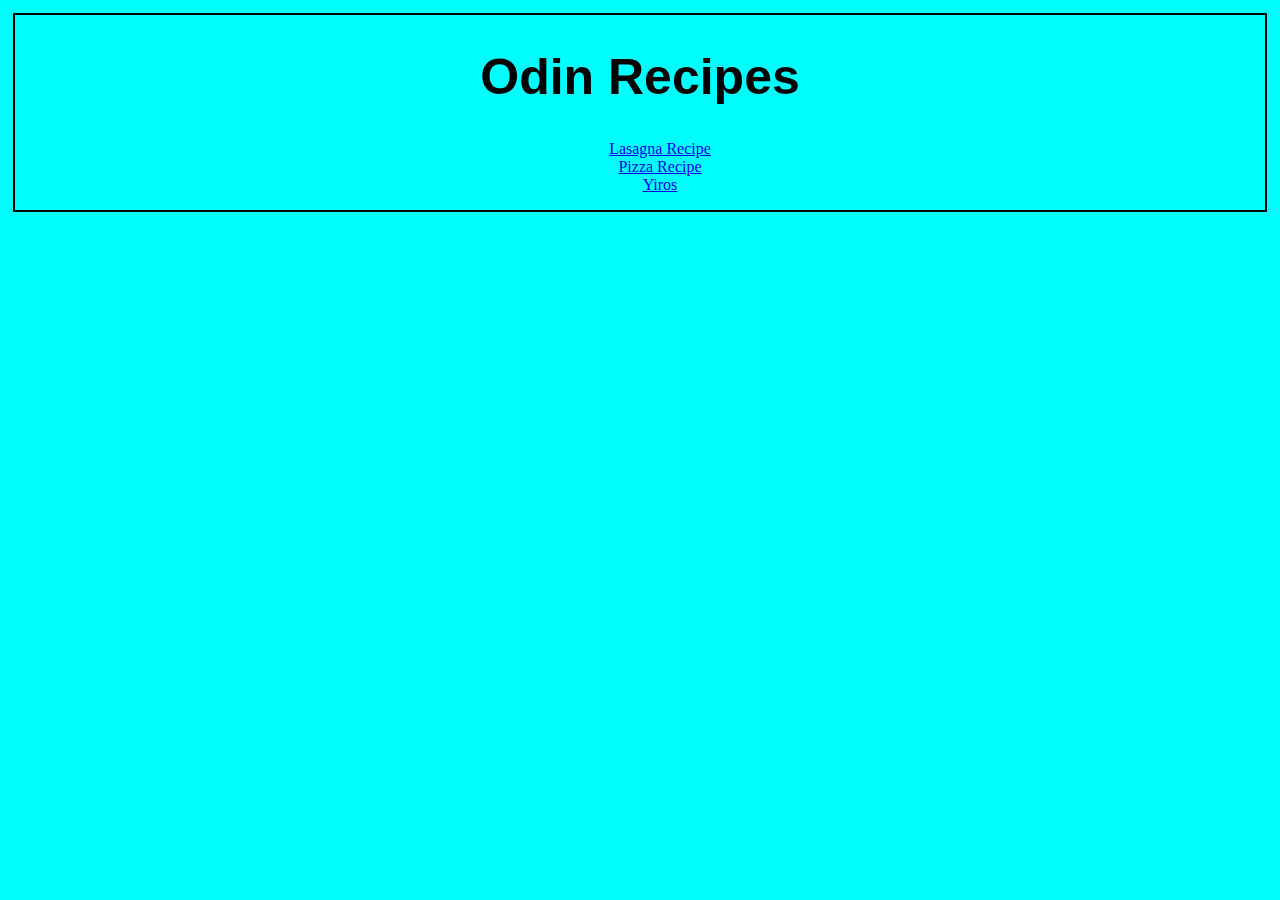
<file: index.html>
<!DOCTYPE html>
<html lang="en">
<head>
    <meta charset="UTF-8">
    <title>Odin Recipes</title>
    <link rel="stylesheet" href="style.css">
</head>
<body class="recipe">
    <h1>Odin Recipes</h1>
    <ul>
        <li><a href="./recipes/lasagna.html">
        Lasagna Recipe
        </a></li>

        <li><a href="./recipes/pizza.html">
        Pizza Recipe
        </a></li>

        <li><a href="./recipes/yiros.html">
        Yiros
        </a></li>
    </ul>
</body>
</html>
</file>
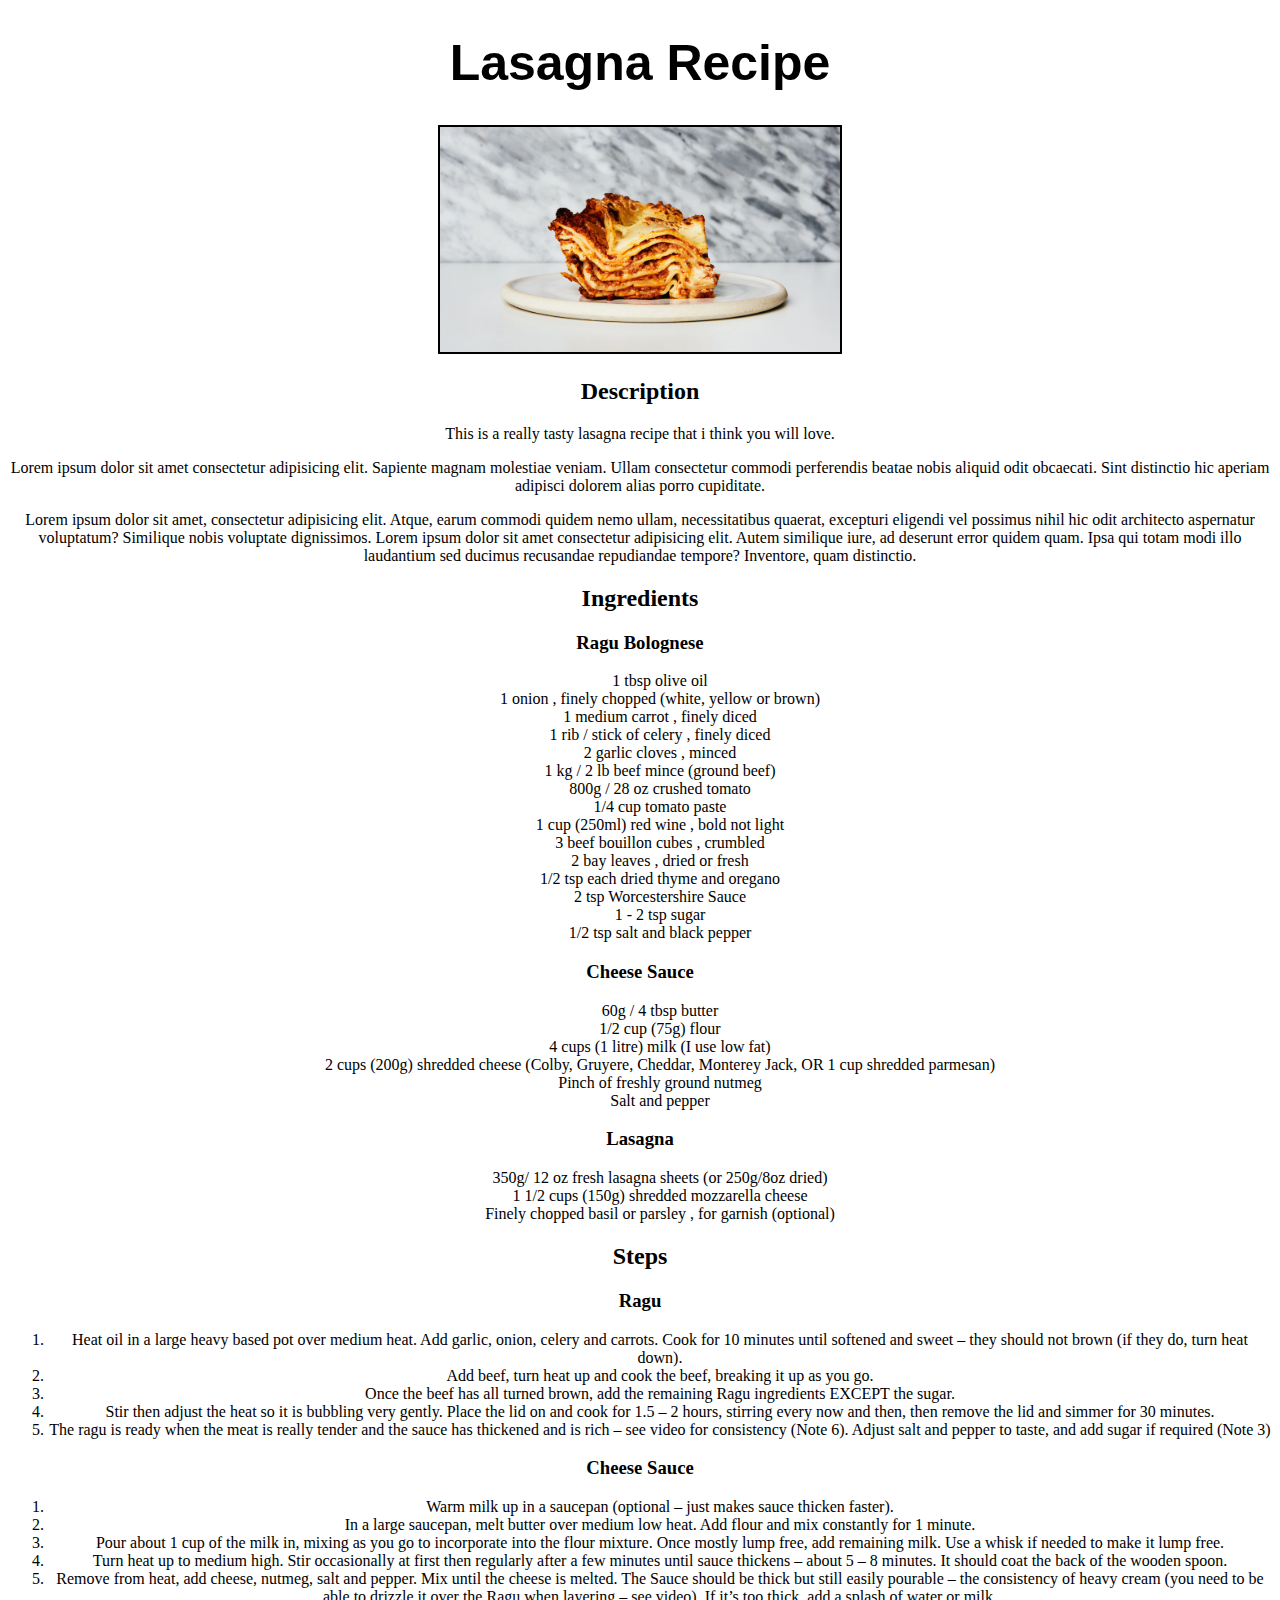
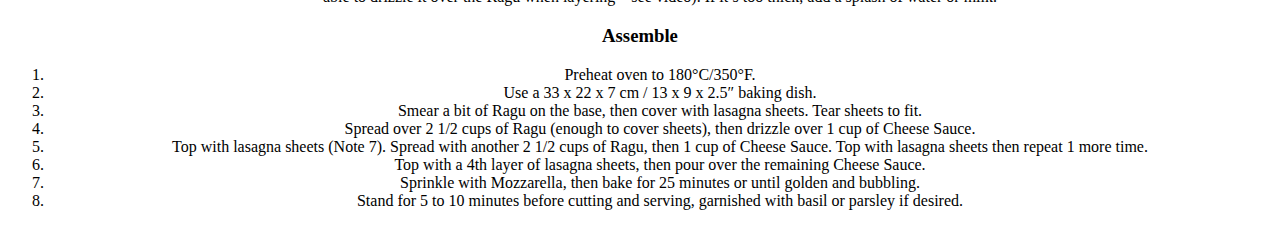
<file: recipes/lasagna.html>
<!DOCTYPE html>
<html lang="en">
    <head>
        <meta charset="UTF-8">
        <title>Lasagna Recipe</title>
        <link rel="stylesheet" href="../style.css">
    </head>
    <body>
        <h1>Lasagna Recipe</h1>
        <img class="recipe-pic" src="../images/lasagna.jpg" alt="An image of a tasty plate of lasagna">
        <h2>Description</h2>
        <p>
            This is a really tasty lasagna recipe that i think you will love.
        </p>
        <p>
            Lorem ipsum dolor sit amet consectetur adipisicing elit. Sapiente magnam molestiae veniam. Ullam consectetur commodi perferendis beatae nobis aliquid odit obcaecati. Sint distinctio hic aperiam adipisci dolorem alias porro cupiditate.
        </p>
        <p>Lorem ipsum dolor sit amet, consectetur adipisicing elit. Atque, earum commodi quidem nemo ullam, necessitatibus quaerat, excepturi eligendi vel possimus nihil hic odit architecto aspernatur voluptatum? Similique nobis voluptate dignissimos. Lorem ipsum dolor sit amet consectetur adipisicing elit. Autem similique iure, ad deserunt error quidem quam. Ipsa qui totam modi illo laudantium sed ducimus recusandae repudiandae tempore? Inventore, quam distinctio.</p>
        <h2>Ingredients</h2>
        <h3>Ragu Bolognese</h3>
        <ul>
            <li>1 tbsp olive oil</li>
            <li>1 onion , finely chopped (white, yellow or brown)</li>
            <li>1 medium carrot , finely diced</li>
            <li>1 rib / stick of celery , finely diced</li>
            <li>2 garlic cloves , minced</li>
            <li>1 kg / 2 lb beef mince (ground beef)</li>
            <li>800g / 28 oz crushed tomato</li>
            <li>1/4 cup tomato paste</li>
            <li>1 cup (250ml) red wine , bold not light</li>
            <li>3 beef bouillon cubes , crumbled</li>
            <li>2 bay leaves , dried or fresh</li>
            <li>1/2 tsp each dried thyme and oregano</li>
            <li>2 tsp Worcestershire Sauce</li>
            <li>1 - 2 tsp sugar</li>
            <li>1/2 tsp salt and black pepper</li>      
        </ul>
        <h3>Cheese Sauce</h3>
        <ul>
            <li>60g / 4 tbsp butter</li>
            <li>1/2 cup (75g) flour</li>
            <li>4 cups (1 litre) milk (I use low fat)</li>
            <li>2 cups (200g) shredded cheese (Colby, Gruyere, Cheddar, Monterey Jack, OR 1 cup shredded parmesan)</li>
            <li>Pinch of freshly ground nutmeg</li>
            <li>Salt and pepper</li>
        </ul>
        <h3>Lasagna</h3>
        <ul>
            <li>350g/ 12 oz fresh lasagna sheets (or 250g/8oz dried)</li>
            <li>1 1/2 cups (150g) shredded mozzarella cheese</li>
            <li>Finely chopped basil or parsley , for garnish (optional)</li>
        </ul>
        <h2>Steps</h2>
        <h3>Ragu</h3>
        <ol>
            <li>Heat oil in a large heavy based pot over medium heat. Add garlic, onion, celery and carrots. Cook for 10 minutes until softened and sweet – they should not brown (if they do, turn heat down).</li>
            <li>Add beef, turn heat up and cook the beef, breaking it up as you go.</li>
            <li>Once the beef has all turned brown, add the remaining Ragu ingredients EXCEPT the sugar.</li>
            <li>Stir then adjust the heat so it is bubbling very gently. Place the lid on and cook for 1.5 – 2 hours, stirring every now and then, then remove the lid and simmer for 30 minutes.</li>
            <li>The ragu is ready when the meat is really tender and the sauce has thickened and is rich – see video for consistency (Note 6). Adjust salt and pepper to taste, and add sugar if required (Note 3)</li>
        </ol>    
        <h3>Cheese Sauce</h3>
        <ol>
            <li>Warm milk up in a saucepan (optional – just makes sauce thicken faster).</li>
            <li>In a large saucepan, melt butter over medium low heat. Add flour and mix constantly for 1 minute.</li>
            <li>Pour about 1 cup of the milk in, mixing as you go to incorporate into the flour mixture. Once mostly lump free, add remaining milk. Use a whisk if needed to make it lump free.</li>
            <li>Turn heat up to medium high. Stir occasionally at first then regularly after a few minutes until sauce thickens – about 5 – 8 minutes. It should coat the back of the wooden spoon.</li>
            <li>Remove from heat, add cheese, nutmeg, salt and pepper. Mix until the cheese is melted. The Sauce should be thick but still easily pourable – the consistency of heavy cream (you need to be able to drizzle it over the Ragu when layering – see video). If it’s too thick, add a splash of water or milk.</li>
        </ol>
        <h3>Assemble</h3>
        <ol>
            <li>Preheat oven to 180°C/350°F.</li>
            <li>Use a 33 x 22 x 7 cm / 13 x 9 x 2.5″ baking dish.</li>
            <li>Smear a bit of Ragu on the base, then cover with lasagna sheets. Tear sheets to fit.</li>
            <li>Spread over 2 1/2 cups of Ragu (enough to cover sheets), then drizzle over 1 cup of Cheese Sauce.</li>
            <li>Top with lasagna sheets (Note 7). Spread with another 2 1/2 cups of Ragu, then 1 cup of Cheese Sauce. Top with lasagna sheets then repeat 1 more time.</li>
            <li>Top with a 4th layer of lasagna sheets, then pour over the remaining Cheese Sauce.</li>
            <li>Sprinkle with Mozzarella, then bake for 25 minutes or until golden and bubbling.</li>
            <li>Stand for 5 to 10 minutes before cutting and serving, garnished with basil or parsley if desired.</li>
        </ol>
    </body>
</html>
</file>
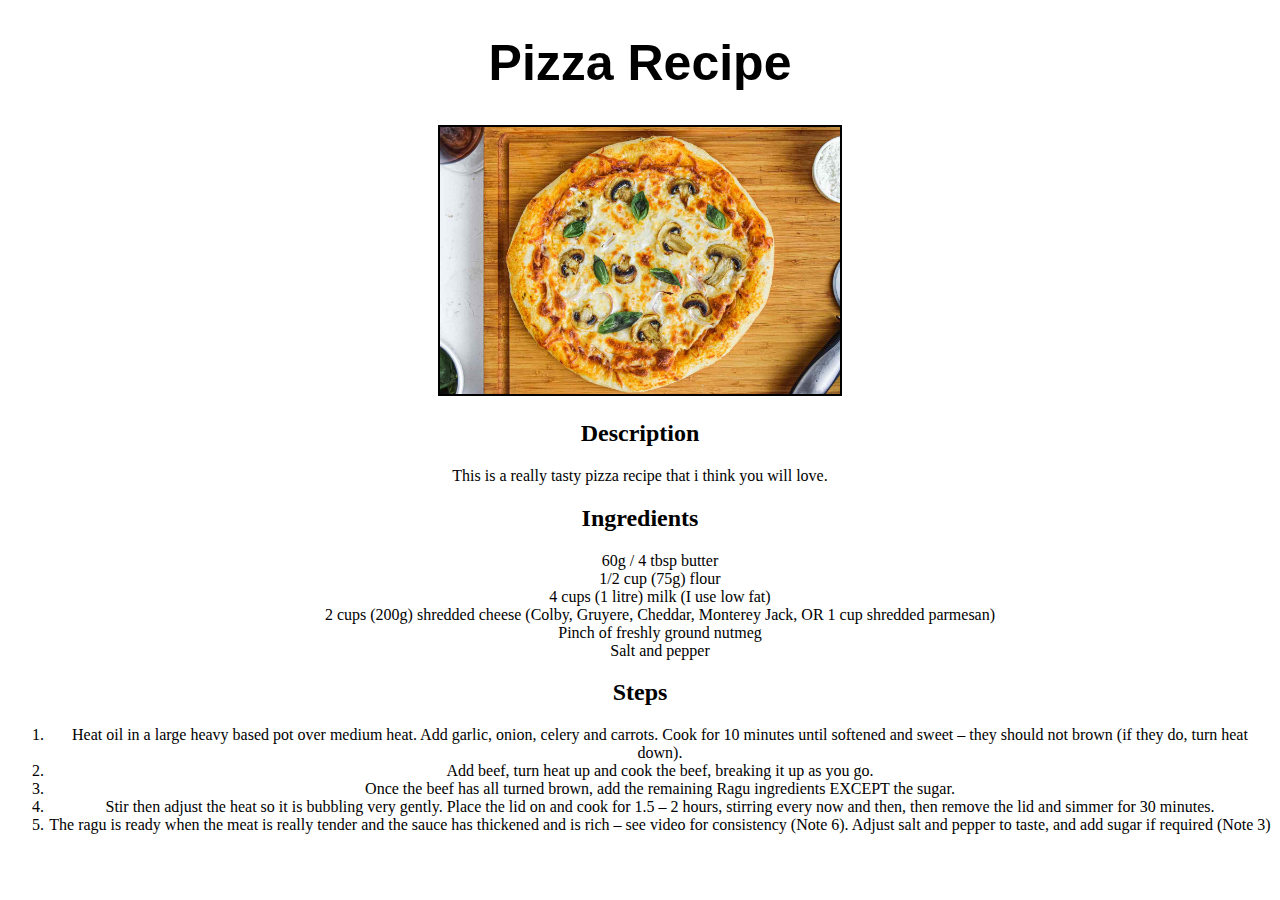
<file: recipes/pizza.html>
<!DOCTYPE html>
<html lang="en">
<head>
    <meta charset="UTF-8">
    <title>Pizza Recipe</title>
    <link rel="stylesheet" href="../style.css">
</head>
<body>
    <h1>Pizza Recipe</h1>
    <img class="recipe-pic" src="../images/pizza.jpg" alt="An image of a tasty pizza">
        <h2>Description</h2>
        <p>
            This is a really tasty pizza recipe that i think you will love.
        </p>
        <h2>Ingredients</h2>
        <ul>
            <li>60g / 4 tbsp butter</li>
            <li>1/2 cup (75g) flour</li>
            <li>4 cups (1 litre) milk (I use low fat)</li>
            <li>2 cups (200g) shredded cheese (Colby, Gruyere, Cheddar, Monterey Jack, OR 1 cup shredded parmesan)</li>
            <li>Pinch of freshly ground nutmeg</li>
            <li>Salt and pepper</li>
        </ul>
        <h2>Steps</h2>
        <ol>
            <li>Heat oil in a large heavy based pot over medium heat. Add garlic, onion, celery and carrots. Cook for 10 minutes until softened and sweet – they should not brown (if they do, turn heat down).</li>
            <li>Add beef, turn heat up and cook the beef, breaking it up as you go.</li>
            <li>Once the beef has all turned brown, add the remaining Ragu ingredients EXCEPT the sugar.</li>
            <li>Stir then adjust the heat so it is bubbling very gently. Place the lid on and cook for 1.5 – 2 hours, stirring every now and then, then remove the lid and simmer for 30 minutes.</li>
            <li>The ragu is ready when the meat is really tender and the sauce has thickened and is rich – see video for consistency (Note 6). Adjust salt and pepper to taste, and add sugar if required (Note 3)</li>
        </ol> 
</body>
</html>
</file>
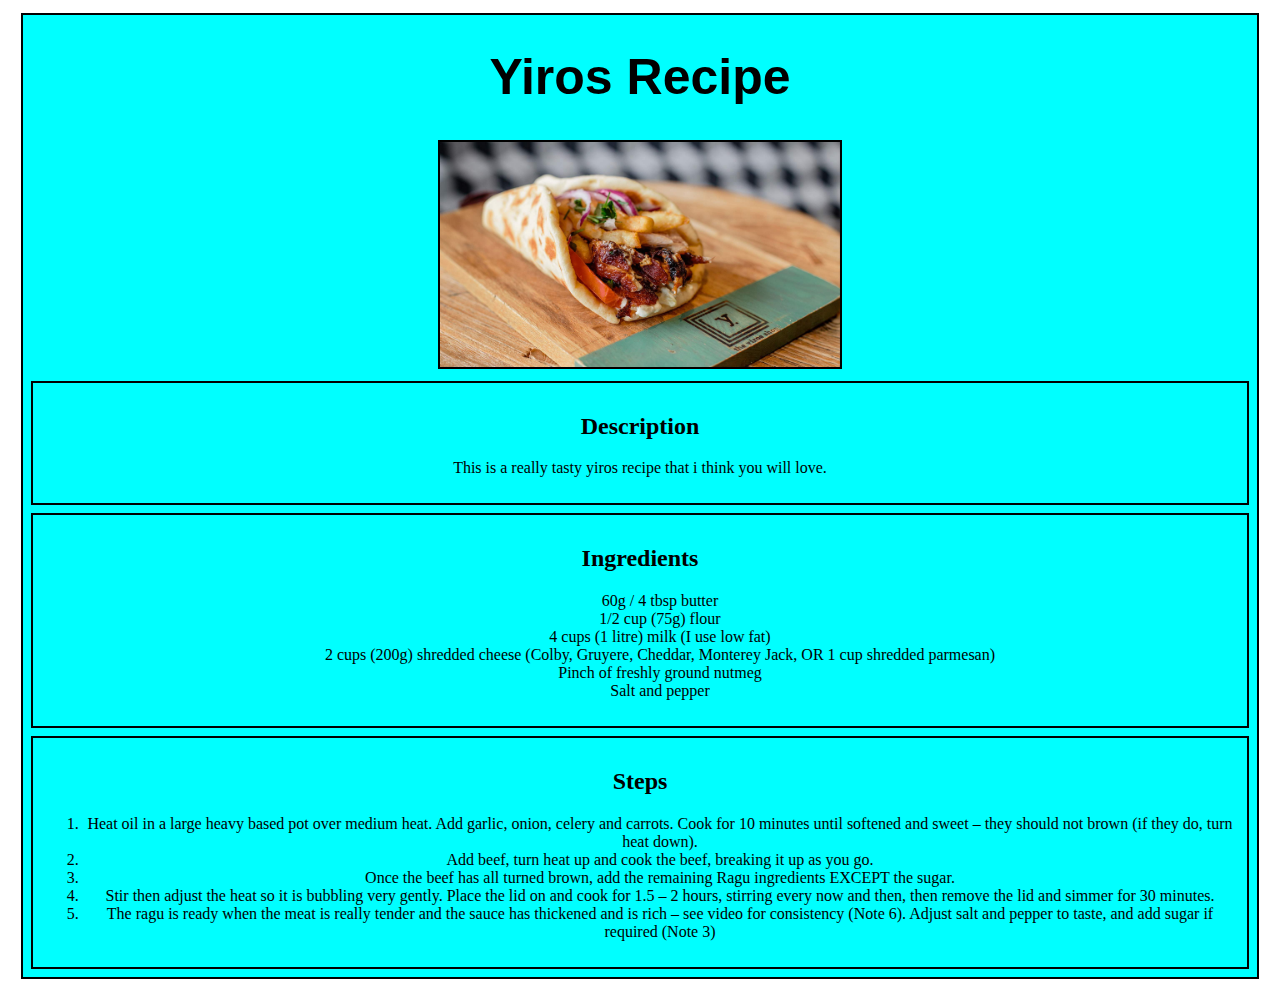
<file: recipes/yiros.html>
<!DOCTYPE html>
<html lang="en">
<head>
    <meta charset="UTF-8">
    <title>Yiros Recipe</title>
    <link rel="stylesheet" href="../style.css">
</head>
<body>
    <div class="recipe">
        <h1>Yiros Recipe</h1>
        <img class="recipe-pic" src="../images/yiros.jpg" alt="An image of a tasty yiros">
        <div class="description">
            <h2>Description</h2>
            <p>
                This is a really tasty yiros recipe that i think you will love.
            </p> 
        </div>
            

        <div class="ingredients">
            <h2>Ingredients</h2>
                <ul>
                    <li>60g / 4 tbsp butter</li>
                    <li>1/2 cup (75g) flour</li>
                    <li>4 cups (1 litre) milk (I use low fat)</li>
                    <li>2 cups (200g) shredded cheese (Colby, Gruyere, Cheddar, Monterey Jack, OR 1 cup shredded parmesan)</li>
                    <li>Pinch of freshly ground nutmeg</li>
                    <li>Salt and pepper</li>
                </ul>
            </div>
            
            <div class="steps">
                <h2>Steps</h2>
                <ol>
                    <li>Heat oil in a large heavy based pot over medium heat. Add garlic, onion, celery and carrots. Cook for 10 minutes until softened and sweet – they should not brown (if they do, turn heat down).</li>
                    <li>Add beef, turn heat up and cook the beef, breaking it up as you go.</li>
                    <li>Once the beef has all turned brown, add the remaining Ragu ingredients EXCEPT the sugar.</li>
                    <li>Stir then adjust the heat so it is bubbling very gently. Place the lid on and cook for 1.5 – 2 hours, stirring every now and then, then remove the lid and simmer for 30 minutes.</li>
                    <li>The ragu is ready when the meat is really tender and the sauce has thickened and is rich – see video for consistency (Note 6). Adjust salt and pepper to taste, and add sugar if required (Note 3)</li>
                </ol> 
            </div>
    </div>
    
        
</body>
</html>
</file>
<file: style.css>
.recipe-pic {
    height: auto;
    width: 400px;
    border: 2px solid black;
}
h1 {
    font-family: Arial, Helvetica, sans-serif;
    font-size: 50px;
    font-weight: bold;
}
body {
    text-align: center;
}
body ul {
    list-style-type: none;
}
.recipe {
    background-color: aqua;
    border: 2px solid black;
    margin: 1%;
}
.description {
    border: 2px solid black;
    margin: 8px;
    padding: 10px
}
.ingredients {
    border: 2px solid black;
    margin: 8px;
    padding: 10px
}
.steps {
    border: 2px solid black;
    margin: 8px;
    padding: 10px
}
</file>
